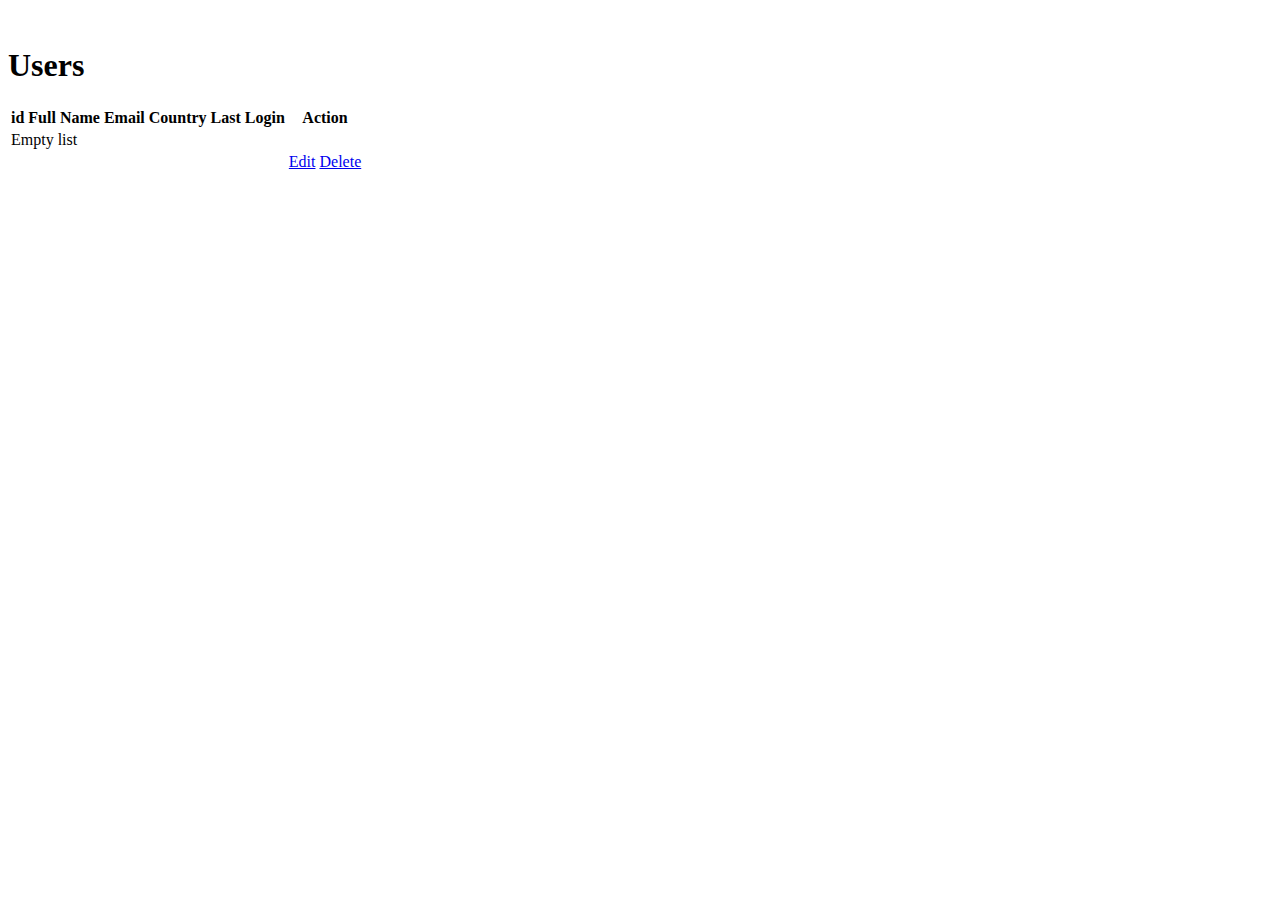
<file: src/main/resources/templates/admin/home.html>
<!DOCTYPE html>
<html lang="en" xmlns:th="http://www.w3.org/1999/xhtml">
<head>
    <title>Admin Home page</title>
    <link th:href="@{/webjars/bootstrap/3.2.0/css/bootstrap.min.css}" rel="stylesheet" media="screen"/>
    <link rel="stylesheet" th:href="@{/css/style.css}"/>
</head>
<body class="home-page">
<div th:replace="fragments/header :: header">&nbsp;</div>
<div class="container">
    <h1>Users</h1>
    <table class="table table-bordered">
        <thead>
        <th>id</th>
        <th>Full Name</th>
        <th>Email</th>
        <th>Country</th>
        <th>Last Login</th>
        <th>Action</th>
        </thead>
        <tbody>
        <tr th:if="${#lists.isEmpty(users)}">
            <td colspan="2">Empty list</td>
        </tr>
        <tr th:if="${not #lists.isEmpty(users)}" th:each="item : *{users}">
            <td th:text="${item.getId()}"></td>
            <td th:text="${item.getFullName()}"></td>
            <td th:text="${item.getEmail()}"></td>
            <td th:text="${item.getCountry()}"></td>
            <td th:text="${item.getLastLogin()}"></td>
            <td>
                <a href="#" data-th-href="@{/strategy/edit(id=${item.getId()})}">Edit</a>
                <a href="#" data-th-href="@{/delete/${item.getId()}}">Delete</a>
            </td>
        </tr>
        </tbody>
    </table>
</div>
<div th:replace="fragments/footer :: footer">&nbsp;</div>
<script src="https://cdn.pubnub.com/pubnub-3.14.5.min.js"></script>
<script th:src="@{/webjars/jquery/2.1.1/jquery.min.js}"></script>
<script th:src="@{/js/pubnubService.js}"></script>
</body>
</html>
</file>
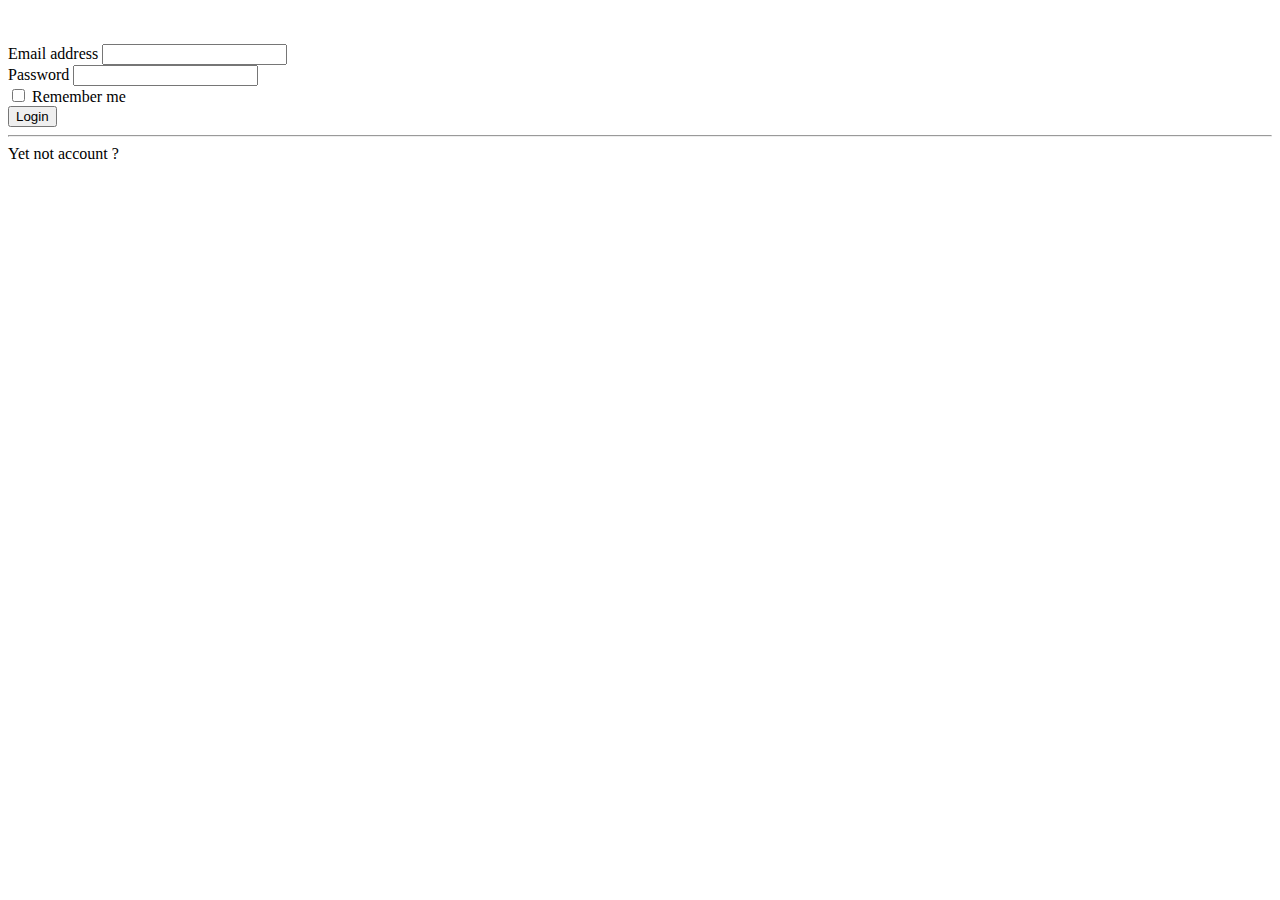
<file: src/main/resources/templates/auth/login.html>
<!DOCTYPE html>
<html xmlns:th="http://www.w3.org/1999/xhtml">
<head>
    <title>Login page</title>
    <link th:href="@{/webjars/bootstrap/3.2.0/css/bootstrap.min.css}" rel="stylesheet" media="screen"/>
    <link rel="stylesheet" th:href="@{/css/style.css}"/>
</head>
<body>
<div th:replace="fragments/header :: header">&nbsp;</div>
<section class="content">
        <div class="col-md-4 box-centered">
            <div class="box box-warning">
                <div th:replace="fragments/alert :: alert">&nbsp;</div>
                <div class="box-body">
                    <form th:action="@{/signIn}" method="post">
                        <div class="form-group">
                            <label class="control-label" for="email">Email address</label>
                            <input type="text" id="email" class="form-control" name="email"/>
                        </div>
                        <div class="form-group">
                            <label class="control-label" for="password">Password</label>
                            <input type="password" id="password" class="form-control" name="password"/>
                        </div>
                        <div class="row">
                            <div class="col-xs-7">
                                <div class="checkbox">
                                    <label>
                                        <input type="checkbox" name="remember-me" id="remember-me"/>
                                        Remember me
                                    </label>
                                </div>
                            </div>
                            <div class="col-xs-5">
                                <button type="submit" class="btn btn-primary btn-block btn-flat" name="login-button">
                                    Login
                                </button>
                            </div>
                        </div>
                    </form>
                    <hr/>
                    <div class="form-group">
                        <a th:href="@{/signUp}">Yet not account ?</a>
                    </div>
                </div>
            </div>
        </div>
</section>
<div th:replace="fragments/footer :: footer">&nbsp;</div>
<script th:src="@{/webjars/jquery/2.1.1/jquery.min.js}"></script>
</body>
</html>
</file>
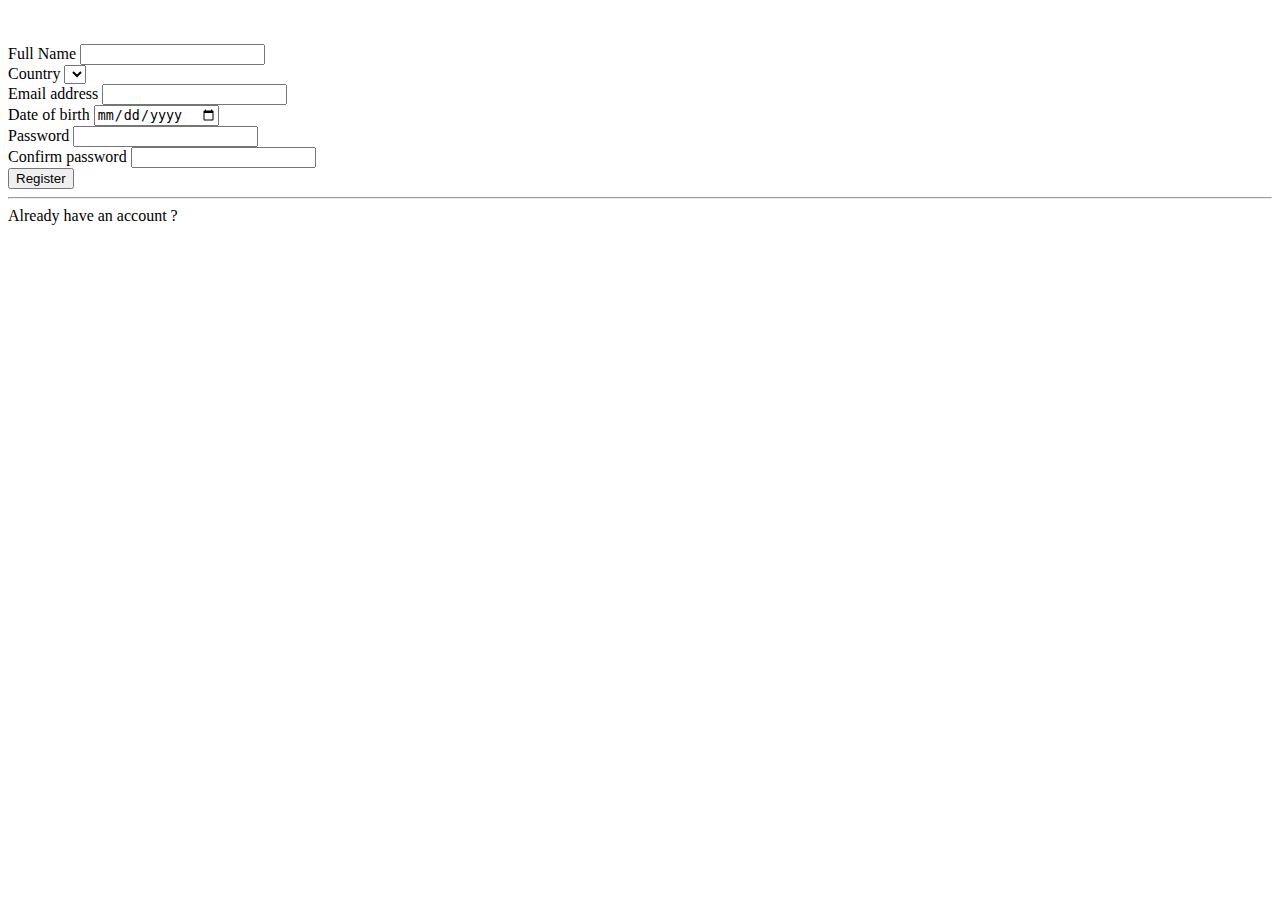
<file: src/main/resources/templates/auth/register.html>
<!DOCTYPE html>
<html xmlns:th="http://www.w3.org/1999/xhtml">
<head>
    <title>Register page</title>
    <link th:href="@{/webjars/bootstrap/3.2.0/css/bootstrap.min.css}" rel="stylesheet" media="screen"/>
    <link rel="stylesheet" th:href="@{/css/style.css}"/>
</head>
<body>
<div th:replace="fragments/header :: header">&nbsp;</div>
<section class="content">
        <div class="col-md-4 box-centered">
            <div class="box box-warning">
                <div th:replace="fragments/alert :: alert">&nbsp;</div>
                <div class="box-body">
                    <form method="post" th:action="@{/signUp}" th:object="${registerForm}">
                        <div class="form-group" th:classappend="${#fields.hasErrors('fullName')}? 'has-error'">
                            <label class="control-label" for="fullName">Full Name</label>
                            <input type="text" id="fullName" class="form-control" th:field="*{fullName}"/>

                            <div class="help-block" th:if="${#fields.hasErrors('fullName')}"
                                 th:errors="*{fullName}"></div>
                        </div>

                        <div class="form-group" th:classappend="${#fields.hasErrors('country')}? 'has-error'">
                            <label class="control-label" for="country">Country</label>
                            <select class="form-control" id="country" th:field="*{country}">
                                <option th:each="language : ${T(com.example.enumeration.Language).values()}"
                                        th:value="${language}"
                                        th:text="${language}">
                                </option>
                            </select>

                            <div class="help-block" th:if="${#fields.hasErrors('country')}"
                                 th:errors="*{country}"></div>
                        </div>
                        <div class="form-group" th:classappend="${#fields.hasErrors('email')}? 'has-error'">
                            <label class="control-label" for="email">Email address</label>
                            <input type="text" id="email" class="form-control" th:field="*{email}"/>

                            <div class="help-block" th:if="${#fields.hasErrors('email')}" th:errors="*{email}"></div>
                        </div>

                        <div class="form-group" th:classappend="${#fields.hasErrors('dob')}? 'has-error'">
                            <label class="control-label" for="dob">Date of birth</label>
                            <input type="date"  dateformat="d M y" id="dob" class="form-control" th:field="*{dob}"/>

                            <div class="help-block" th:if="${#fields.hasErrors('dob')}" th:errors="*{dob}"></div>
                        </div>

                        <div class="form-group" th:classappend="${#fields.hasErrors('password')}? 'has-error'">
                            <label class="control-label" for="password">Password</label>
                            <input type="password" id="password" class="form-control" th:field="*{password}"/>

                            <div class="help-block" th:if="${#fields.hasErrors('password')}" th:errors="*{password}">
                            </div>
                        </div>

                        <div class="form-group" th:classappend="${#fields.hasErrors('confirmPassword')}? 'has-error'">
                            <label class="control-label" for="confirmPassword">Confirm password</label>
                            <input type="password" id="confirmPassword" class="form-control" th:field="*{confirmPassword}"/>

                            <div class="help-block" th:if="${#fields.hasErrors('confirmPassword')}"
                                 th:errors="*{confirmPassword}">
                            </div>
                        </div>

                        <div class="form-group">
                            <button type="submit" class="btn btn-primary form-control">
                                Register
                            </button>
                        </div>
                    </form>
                    <hr/>
                    <div class="form-group">
                        <a th:href="@{/signIn}">Already have an account ?</a>
                    </div>
                </div>
            </div>
        </div>
</section>
<div th:replace="fragments/footer :: footer">&nbsp;</div>
<script th:src="@{/webjars/jquery/2.1.1/jquery.min.js}"></script>
</body>
</html>
</file>
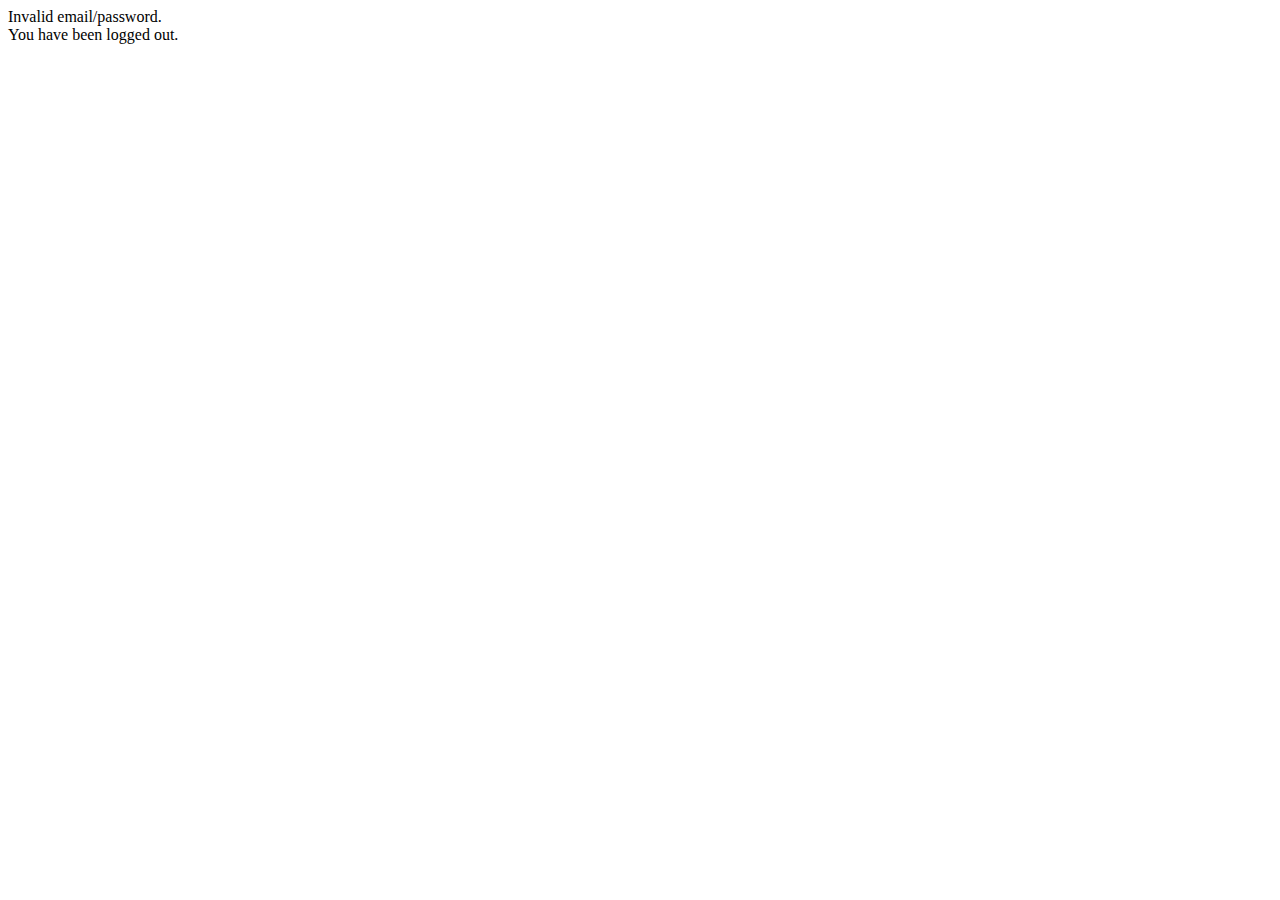
<file: src/main/resources/templates/fragments/alert.html>
<!DOCTYPE html>
<html xmlns:th="http://www.w3.org/1999/xhtml" xmlns:sec="http://www.w3.org/1999/xhtml">
<body th:fragment="alert">
<div class="alert alert-success" th:if="${#vars['success_message']}">
    <span th:remove="tag" th:utext="${#vars['success_message']}"></span>
</div>
<div class="alert alert-danger" th:if="${#vars['error_message']}">
    <span th:remove="tag" th:utext="${#vars['error_message']}"></span>
</div>
<div th:if="${param.error}" class="alert alert-danger">
    Invalid email/password.
</div>
<div th:if="${param.logout}" class="alert alert-success">
    You have been logged out.
</div>
</body>
</html>
</file>
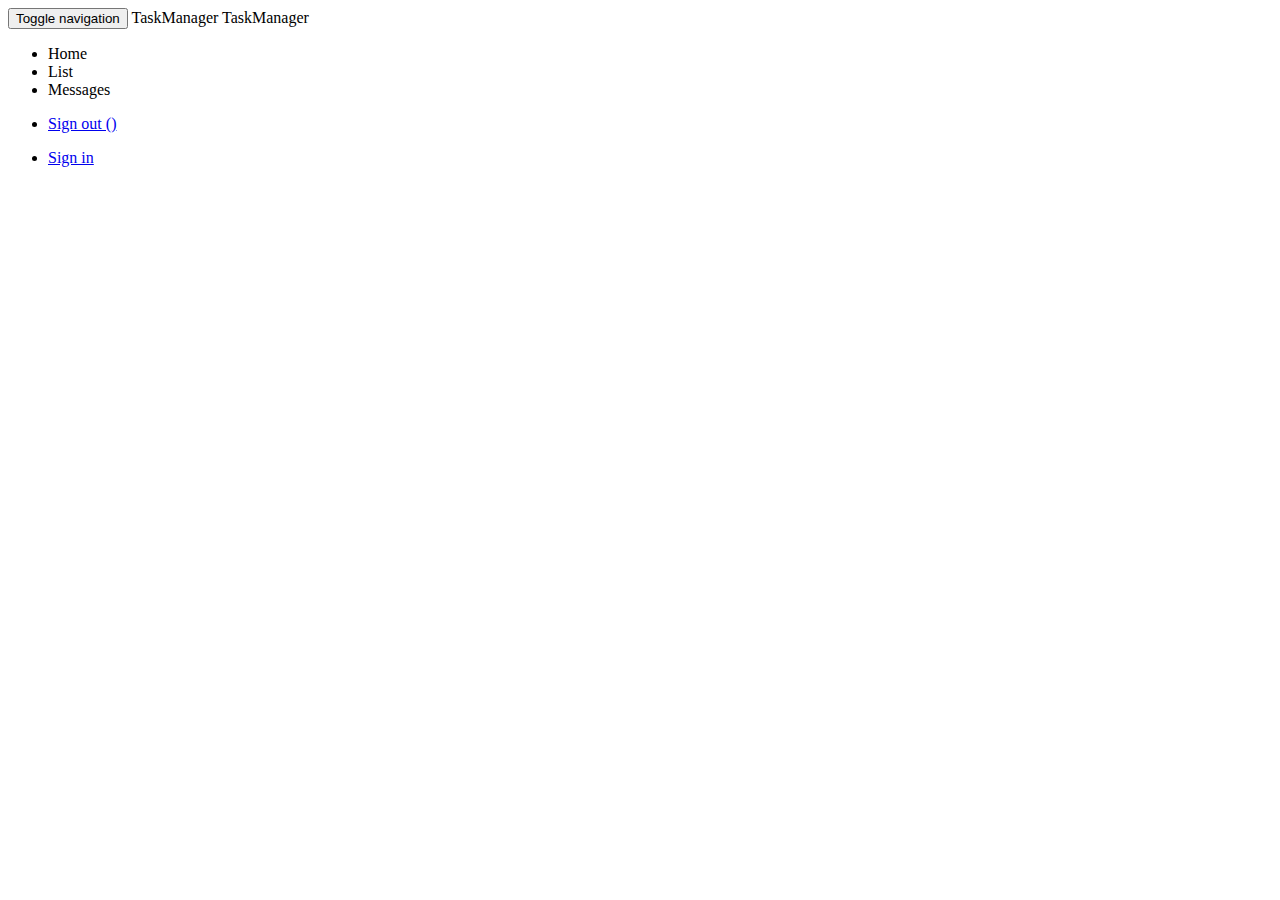
<file: src/main/resources/templates/fragments/header.html>
<!DOCTYPE html>
<html xmlns:th="http://www.w3.org/1999/xhtml" xmlns:sec="http://www.w3.org/1999/xhtml">
<body>
<div class="navbar navbar-inverse" th:fragment="header">
    <div class="container">
        <div class="navbar-header">
            <button type="button" class="navbar-toggle collapsed" data-toggle="collapse" data-target="#navbar"
                    aria-expanded="false" aria-controls="navbar">
                <span class="sr-only">Toggle navigation</span>
                <span class="icon-bar"></span>
                <span class="icon-bar"></span>
                <span class="icon-bar"></span>
            </button>
            <a class="navbar-brand app-name" th:href="@{/home}" sec:authorize="isAuthenticated()">
                TaskManager
            </a>
            <a class="navbar-brand app-name" th:href="@{/}" sec:authorize="isAnonymous()">
                TaskManager
            </a>
        </div>
        <div class="navbar-collapse collapse" sec:authorize="isAuthenticated()">
            <ul class="nav navbar-nav">
                <li th:classappend="${#httpServletRequest.getRequestURI() == '/home' ? 'active':''}">
                    <a th:href="@{/home}">Home</a>
                </li>
                <li th:classappend="${#httpServletRequest.getRequestURI() == '/list' ? 'active':''}">
                    <a th:href="@{/list}">List</a>
                </li>
                <li th:classappend="${#httpServletRequest.getRequestURI() == '/messages' ? 'active':''}">
                    <a th:href="@{/messages}">Messages
                        <span class="badge" id="unreadMessages"></span>
                    </a>
                </li>
            </ul>
            <ul class="nav navbar-nav navbar-right" sec:authorize="isAuthenticated()">
                <li>
                    <a href="#" th:href="@{/signOut}">
                        Sign out (<span sec:authentication="principal.fullName"></span>)
                    </a>
                </li>
            </ul>
            <ul class="nav navbar-nav navbar-right" sec:authorize="isAnonymous()">
                <li><a href="#" th:href="@{/signIn}">Sign in</a></li>
            </ul>
        </div>
    </div>
</div>
</body>
</html>
</file>
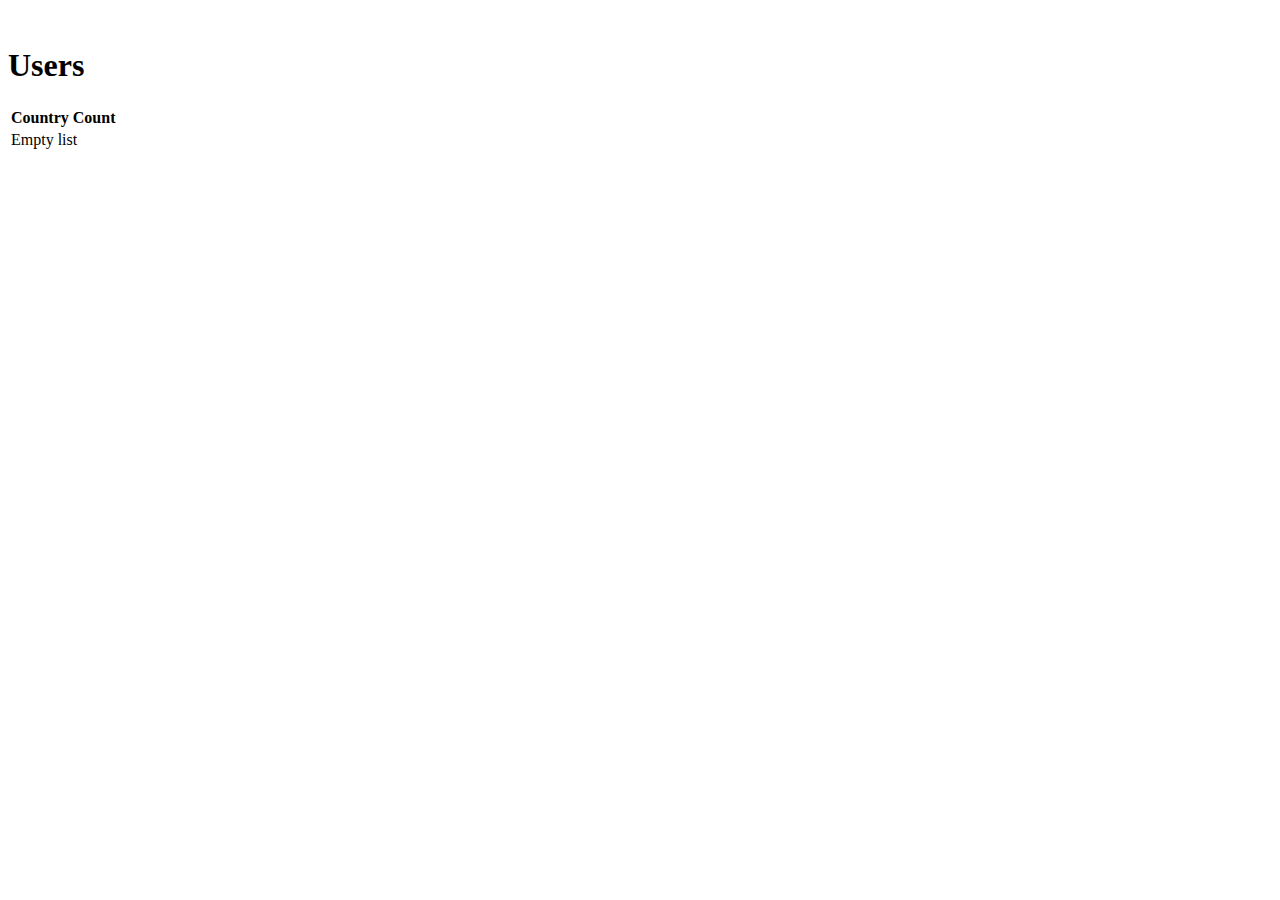
<file: src/main/resources/templates/user/home.html>
<!DOCTYPE html>
<html lang="en" xmlns:th="http://www.w3.org/1999/xhtml">
<head>
    <title>Home page</title>
    <link th:href="@{/webjars/bootstrap/3.2.0/css/bootstrap.min.css}" rel="stylesheet" media="screen"/>
    <link rel="stylesheet" th:href="@{/css/style.css}"/>
</head>
<body class="home-page">
<div th:replace="fragments/header :: header">&nbsp;</div>
<div class="container">
    <h1>Users</h1>
    <table class="table table-bordered">
        <thead>
        <th>Country</th>
        <th>Count</th>
        </thead>
        <tbody>
        <tr th:if="${#lists.isEmpty(list)}">
            <td colspan="2">Empty list</td>
        </tr>
        <tr th:if="${not #lists.isEmpty(list)}" th:each="item : *{list}">
            <td th:text="${item.getCountry()}"></td>
            <td th:text="${item.getCount()}"></td>
        </tr>
        </tbody>
    </table>
</div>
<div th:replace="fragments/footer :: footer">&nbsp;</div>
<script src="https://cdn.pubnub.com/pubnub-3.14.5.min.js"></script>
<script th:src="@{/webjars/jquery/2.1.1/jquery.min.js}"></script>
<script th:src="@{/js/pubnubService.js}"></script>
</body>
</html>
</file>
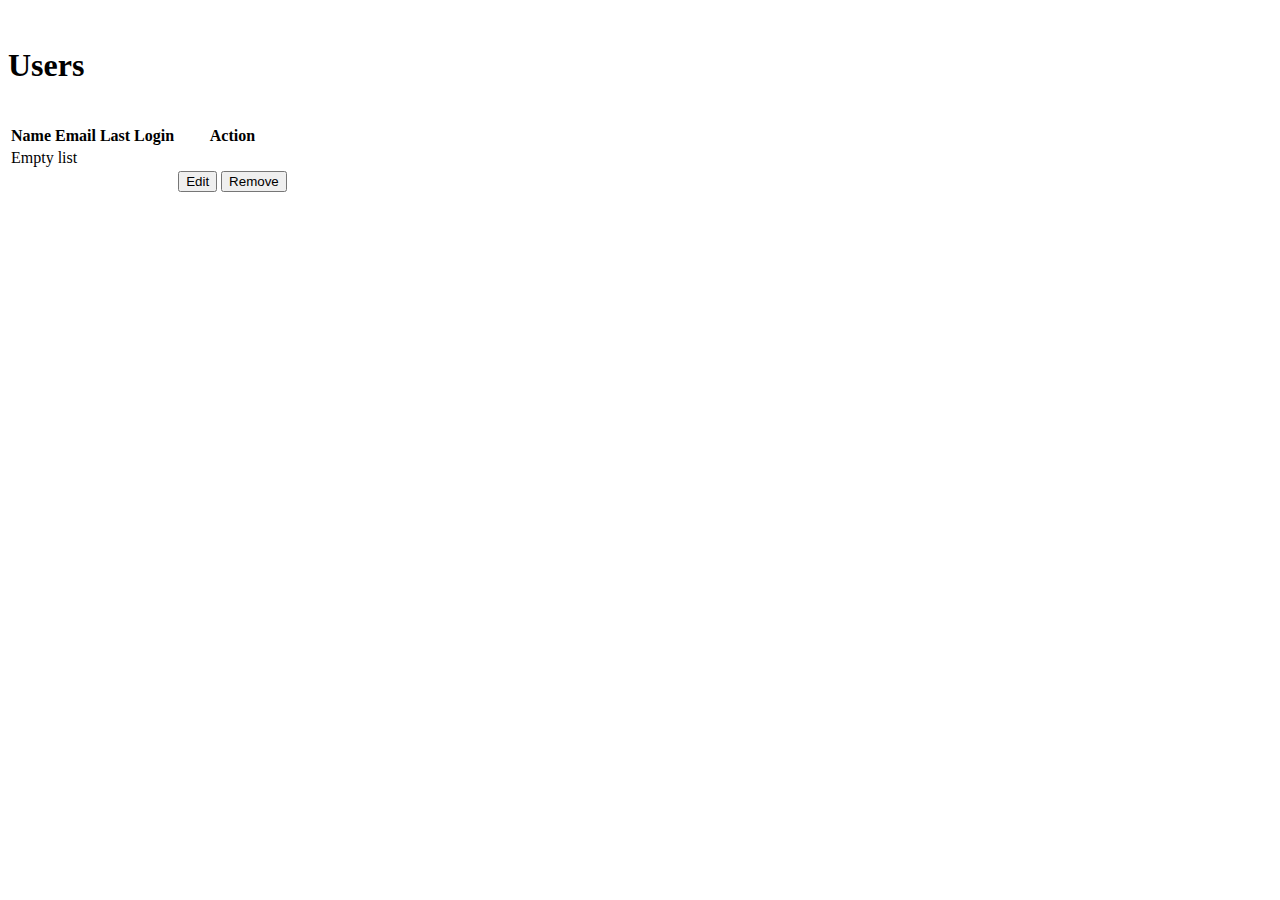
<file: src/main/resources/templates/user/list.html>
<!DOCTYPE html>
<html lang="en" xmlns:th="http://www.w3.org/1999/xhtml">
<head>
    <title>Home page</title>
    <link th:href="@{/webjars/bootstrap/3.2.0/css/bootstrap.min.css}" rel="stylesheet" media="screen"/>
    <link rel="stylesheet" th:href="@{/css/style.css}"/>
</head>
<body class="home-page">
<div th:replace="fragments/header :: header">&nbsp;</div>
<div class="container">
    <h1>Users</h1>

    <div th:replace="fragments/alert :: alert">&nbsp;</div>
    <form method="post" th:action="@{/message}">
        <table class="table table-bordered">
            <thead>
            <th>Name</th>
            <th>Email</th>
            <th>Last Login</th>
            <th>Action</th>
            </thead>
            <tbody>
            <tr th:if="${#lists.isEmpty(list)}">
                <td colspan="3">Empty list</td>
            </tr>
            <tr th:if="${not #lists.isEmpty(list)}" th:each="item : *{list}">
                <td th:text="${item.getFullName()}"></td>
                <td th:text="${item.getEmail()}"></td>
                <td th:text="${item.getLastLogin()}"></td>
                <td>
                    <button type="submit" class="btn btn-primary">Edit</button>
                    <button type="submit" class="btn btn-primary">Remove</button>
                </td>
            </tr>
            </tbody>
        </table>
        <!--<div th:if="${not #lists.isEmpty(list)}">-->
            <!--<div class="form-group">-->
                <!--<label for="message"></label>-->
                <!--<textarea id="message" class="form-control" name="message"></textarea>-->
            <!--</div>-->
            <!--<div class="form-group">-->
                <!--<button type="submit" class="btn btn-primary pull-right">-->
                    <!--Send-->
                <!--</button>-->
            <!--</div>-->
        <!--</div>-->
    </form>
</div>
<div th:replace="fragments/footer :: footer">&nbsp;</div>
<script src="https://cdn.pubnub.com/pubnub-3.14.5.min.js"></script>
<script th:src="@{/webjars/jquery/2.1.1/jquery.min.js}"></script>
<script th:src="@{/js/pubnubService.js}"></script>
</body>
</html>
</file>
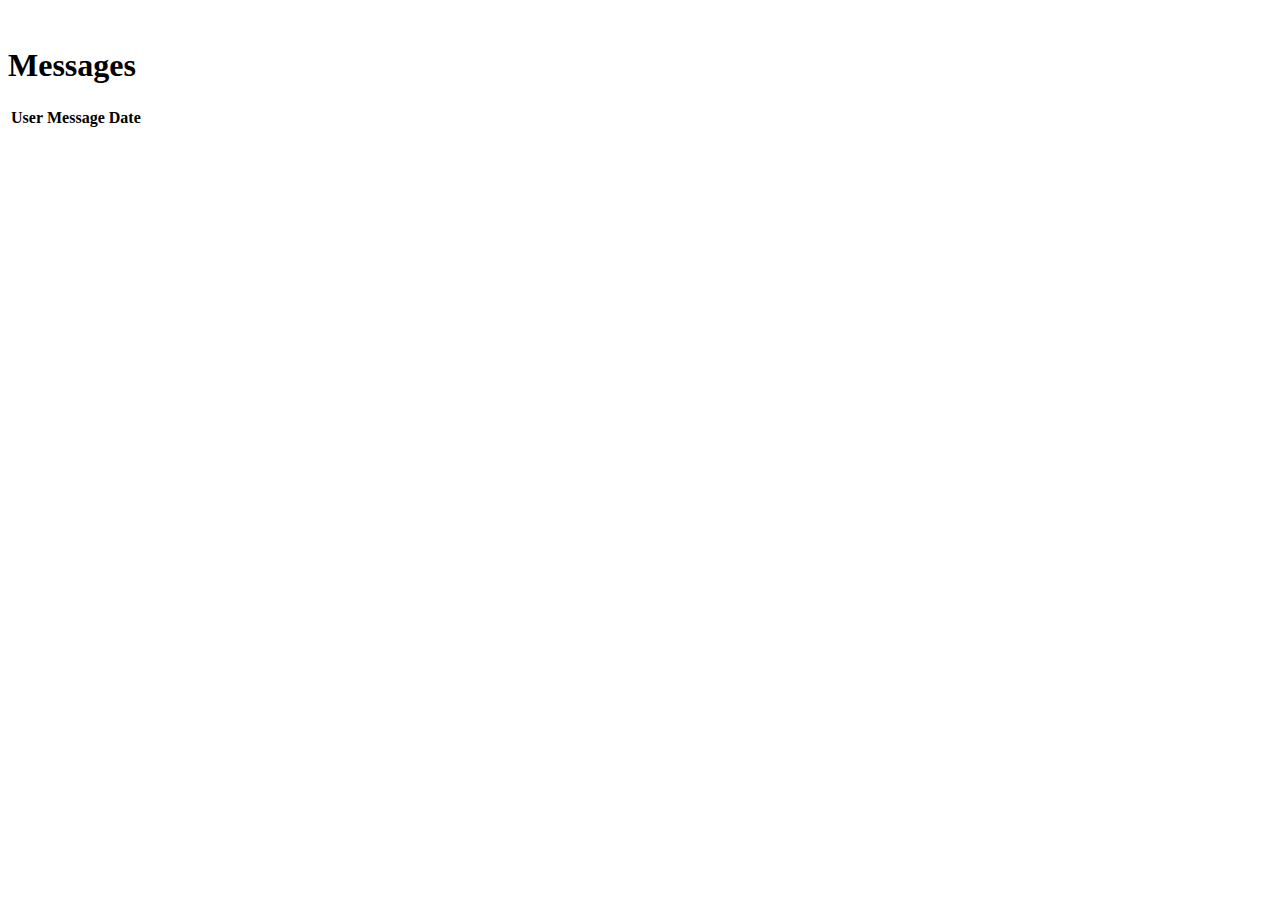
<file: src/main/resources/templates/user/messages.html>
<!DOCTYPE html>
<html lang="en" xmlns:th="http://www.w3.org/1999/xhtml">
<head>
    <title>Home page</title>
    <link th:href="@{/webjars/bootstrap/3.2.0/css/bootstrap.min.css}" rel="stylesheet" media="screen"/>
    <link rel="stylesheet" th:href="@{/css/style.css}"/>
</head>
<body class="home-page">
<div th:replace="fragments/header :: header">&nbsp;</div>
<div class="container">
    <h1>Messages</h1>
    <table class="table table-bordered hide" id="message-table">
        <thead>
        <th>User</th>
        <th>Message</th>
        <th>Date</th>
        </thead>
        <tbody>

        </tbody>
    </table>
</div>
<div th:replace="fragments/footer :: footer">&nbsp;</div>
<script src="https://cdn.pubnub.com/pubnub-3.14.5.min.js"></script>
<script th:src="@{/webjars/jquery/2.1.1/jquery.min.js}"></script>
<script th:src="@{/js/pubnubService.js}"></script>
<script th:src="@{/js/messages.js}"></script>
</body>
</html>
</file>
